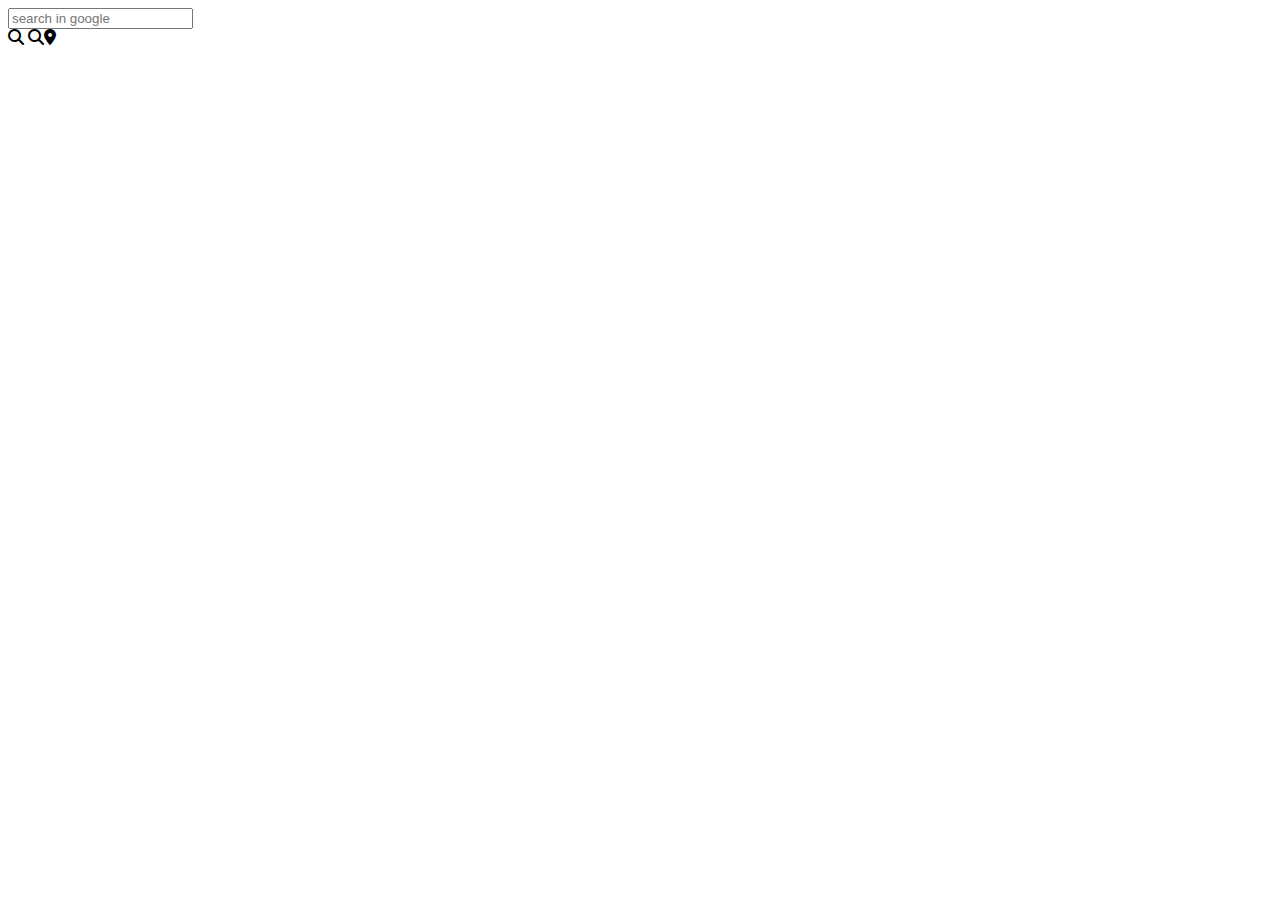
<file: css/index.html>
<!DOCTYPE html>
<html lang="en">
<head>
    <meta charset="UTF-8">
    <meta name="viewport" content="width=device-width, initial-scale=1.0">
    <title>Document</title>
   
 <link rel="stylesheet" href="https://cdnjs.cloudflare.com/ajax/libs/font-awesome/6.5.1/css/all.min.css">
</head>
<body>

    <form action="https://www.youtube.com/results?search_query">

        <input type="text"  placeholder="search in google" name="q">
    </form>
    <i class="fa-solid fa-magnifying-glass"></i>

    <i class="fa-solid fa-magnifying-glass"></i><i class="fa-solid fa-location-dot"></i>
</body>
</html>
</file>
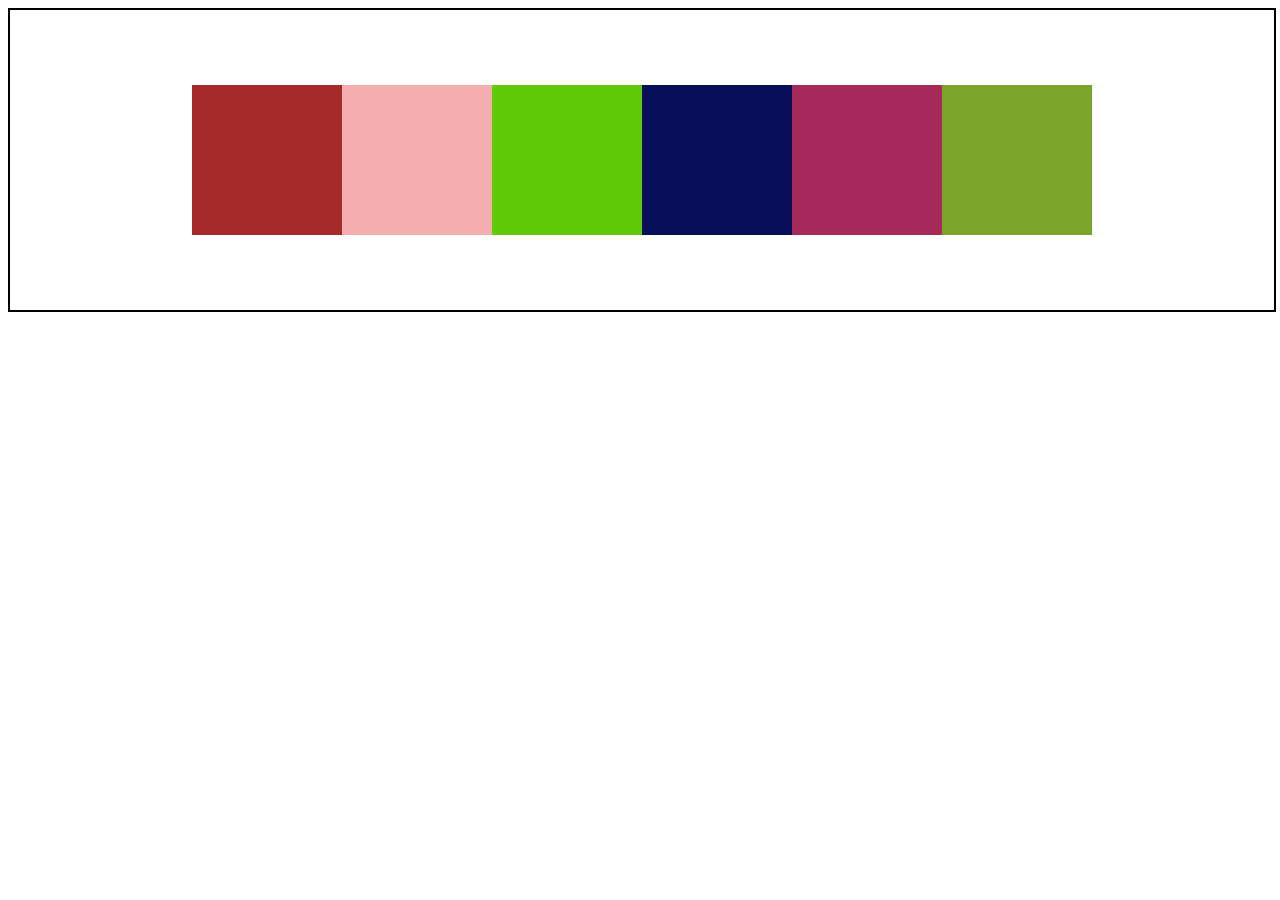
<file: new/index.html>
<!DOCTYPE html>
<html lang="en">
<head>
    <meta charset="UTF-8">
    <meta name="viewport" content="width=device-width, initial-scale=1.0">
    <title>Document</title>
  <link rel="stylesheet" href="syle.css">

</head>
<body>
  <div id="parent">
  <div id="child"  style="background-color: brown;"></div>
  <div id="child"  style="background-color: rgb(244, 174, 174);"></div>
  <div id="child"  style="background-color: rgb(96, 201, 10);"></div>
  <div id="child"  style="background-color: rgb(8, 14, 92);"></div>
  <div id="child"  style="background-color: rgb(165, 42, 89);"></div>
  <div id="child"  style="background-color: rgb(122, 165, 42);"></div>
  </div>
  <script src="functions.js"></script>
</body>
</html>
</file>
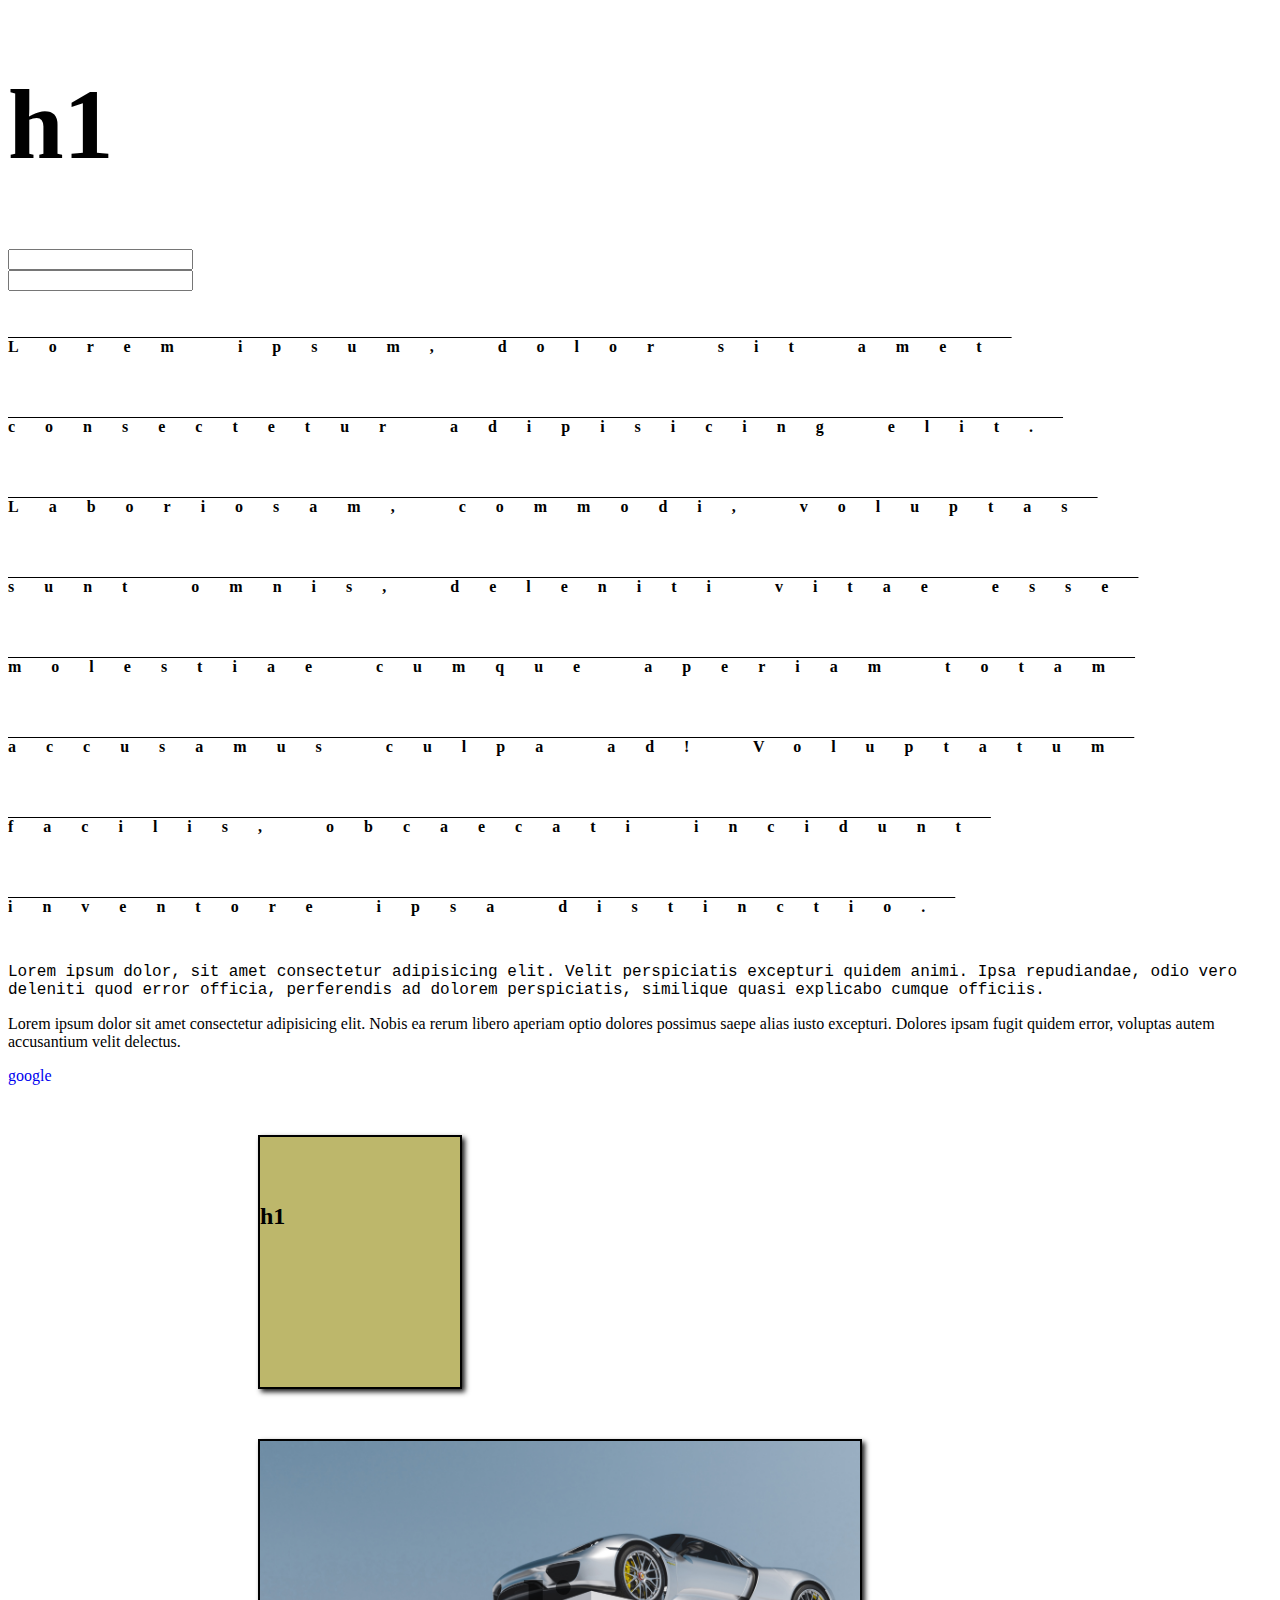
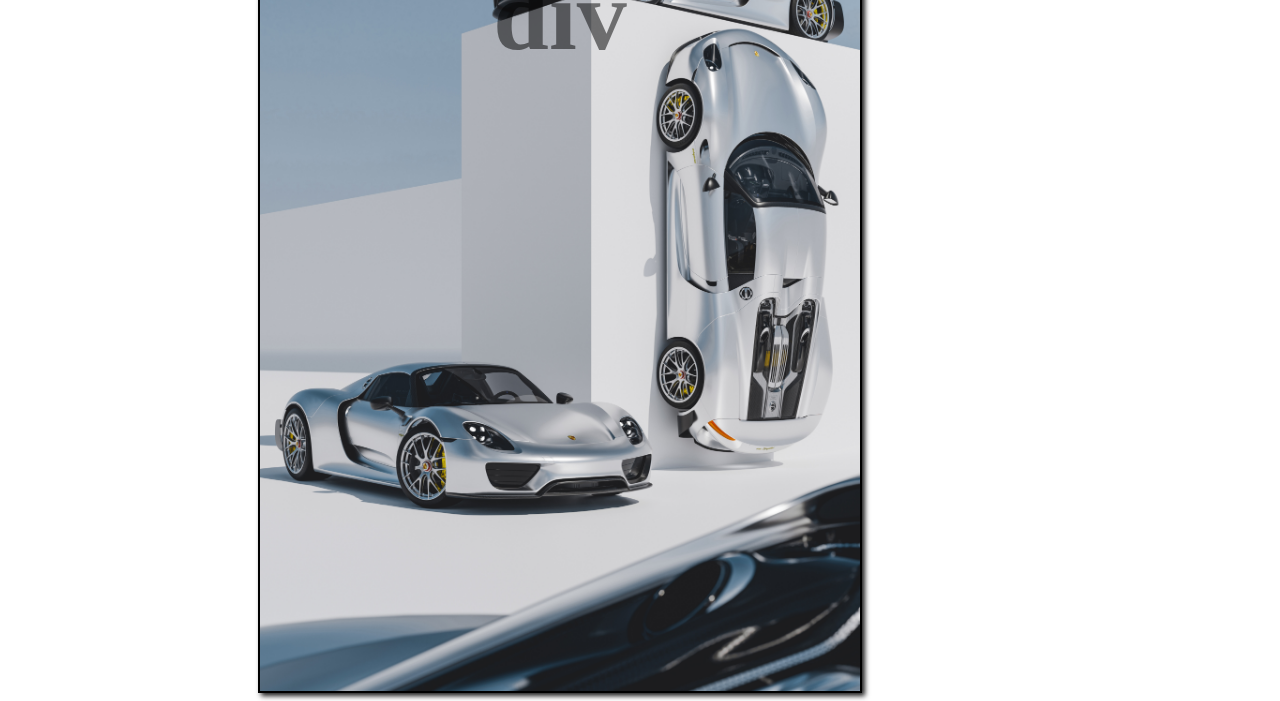
<file: css/index2.html>
<!DOCTYPE html>
<html lang="en">
<head>
    <meta charset="UTF-8">
    <meta name="viewport" content="width=device-width, initial-scale=1.0">
    <title>Document</title>
    <link rel="stylesheet" href="style.css">
</head>
<body>
    <h1>h1</h1>
    <input type="text">
    <input type="text">
    <p id="p1">Lorem ipsum, dolor sit amet consectetur adipisicing elit. Laboriosam, commodi, voluptas sunt omnis, deleniti vitae esse molestiae cumque aperiam totam accusamus culpa ad! Voluptatum facilis, obcaecati incidunt inventore ipsa distinctio.</p>
    <p  id="p2">Lorem ipsum dolor, sit amet consectetur adipisicing elit. Velit perspiciatis excepturi quidem animi. Ipsa repudiandae, odio vero deleniti quod error officia, perferendis ad dolorem perspiciatis, similique quasi explicabo cumque officiis.</p>
    <p>Lorem ipsum dolor sit amet consectetur adipisicing elit. Nobis ea rerum libero aperiam optio dolores possimus saepe alias iusto excepturi. Dolores ipsam fugit quidem error, voluptas autem accusantium velit delectus.</p>
   <a href="bbbb">google</a>
   <div><h1 class="div-h1">h1</h1></div>
   <div id="div2">
       <h1 id="divh1">div</h1>
   </div>
</body>
</html>
</file>
<file: new/syle.css>
#parent{
    height: 300px;
    width: 100%;
    border: 2px solid black;
    display: flex;
    justify-content: center;
    align-items: center;

}
#child{
    height: 150px;
    width: 150px;
}
@media (max-width:400px) {
    #parent{
        flex-direction: column;
        height: 600px;
    }
}
</file>
<file: css/style.css>
h1{
    font-size: 100px;
    
    text-align: left;
}
input{
    display: block;
}
#p1{
    letter-spacing: 30px;
    font-weight: 900;
    line-height: 80px;
    text-decoration: overline;
}
#p2{
    font-family: 'Courier New', Courier, monospace;
}
a{
   
    text-decoration: none;
}

div{
    height: 200px;
    width: 200px;
    background-color: darkkhaki;
    /* border-width: 2px;
    border-color: rgb(126, 34, 34);
    border-style: solid; */
    border: 2px solid black;
    margin-left: 250px;
    padding-top: 50px;
    margin-top: 50px;
    box-shadow: 3px  3px 5px rgb(29, 29, 29);
}
.div-h1{
    font-size: x-large;
}
#div2{
    height: 800px;
    width: 600px;
    background-color: blue;
    background-image: url(esmihel-muhammad-xUcqRJQxppU-unsplash.jpg);
    background-size: cover;
}
#divh1{
   text-align: center;
   opacity: 0.5;
}
</file>
